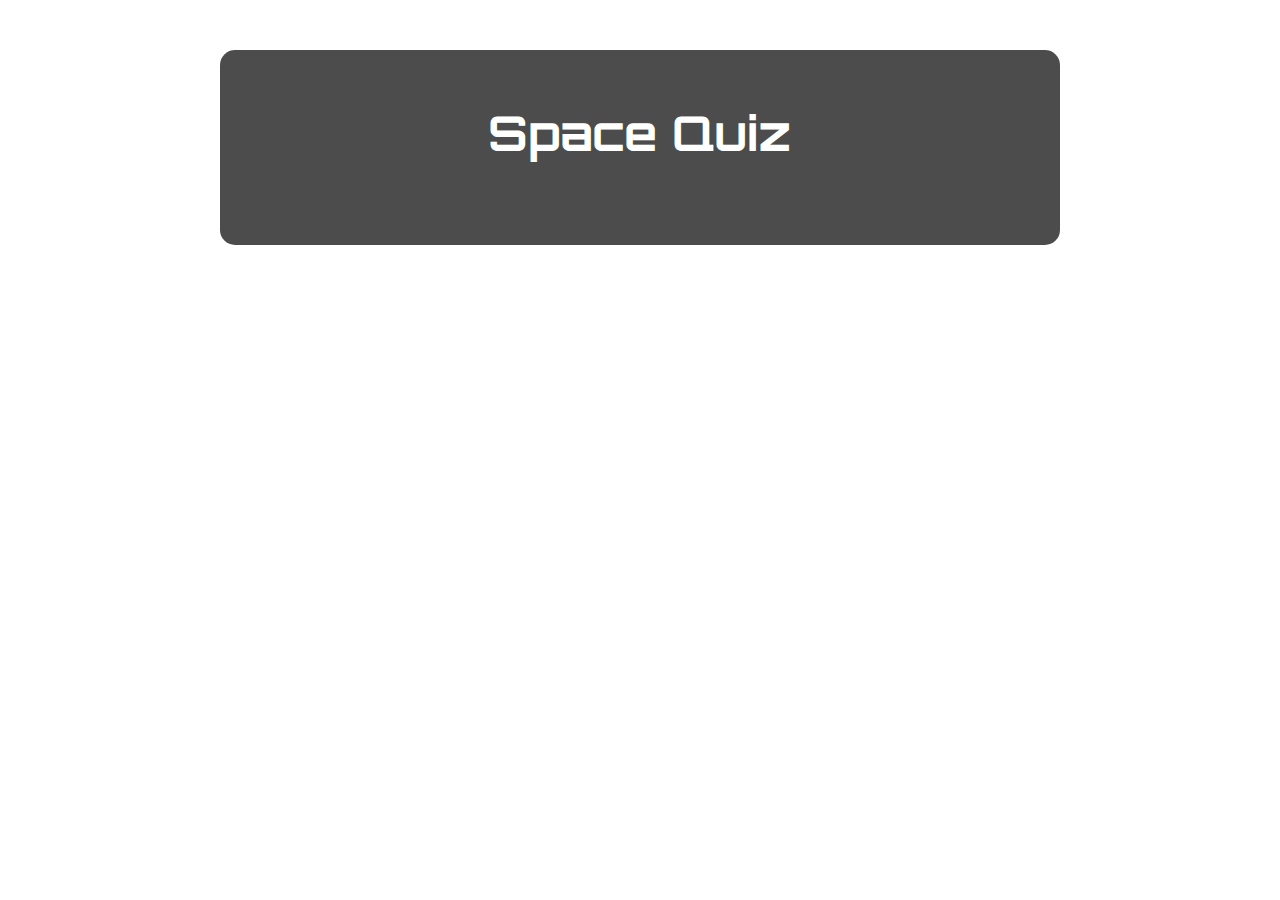
<file: New folder/index.html>
<!DOCTYPE html>
<html lang="en">
<head>
    <meta charset="UTF-8">
    <meta name="viewport" content="width=device-width, initial-scale=1.0">
    <title>Space Quiz</title>
    <link href="https://fonts.googleapis.com/css2?family=Orbitron:wght@400;700&display=swap" rel="stylesheet">
    <style>
        body {
            margin: 0;
            font-family: 'Orbitron', sans-serif;
            background-image: url('https://www.nasa.gov/sites/default/files/thumbnails/image/pia24587.jpg'); /* High-res space background */
            background-size: cover;
            color: white;
            text-align: center;
        }
        .container {
            max-width: 800px;
            margin: 50px auto;
            padding: 20px;
            background: rgba(0, 0, 0, 0.7);
            border-radius: 15px;
        }
        h1 {
            font-size: 3rem;
        }
        .question {
            font-size: 1.5rem;
            margin: 20px 0;
        }
        .options {
            display: flex;
            flex-direction: column;
            gap: 10px;
        }
        .option-btn {
            padding: 15px;
            background: #007bff;
            border: none;
            border-radius: 5px;
            font-size: 1.2rem;
            color: white;
            cursor: pointer;
            transition: background 0.3s;
        }
        .option-btn:hover {
            background: #0056b3;
        }
        #next-btn {
            margin-top: 20px;
            padding: 15px;
            font-size: 1.2rem;
            background: #28a745;
            color: white;
            border: none;
            border-radius: 5px;
            cursor: pointer;
            display: none;
        }
        #score {
            font-size: 1.8rem;
            margin-top: 30px;
        }
    </style>
</head>
<body>

<div class="container">
    <h1>Space Quiz</h1>
    <div id="quiz-container">
        <div id="question" class="question"></div>
        <div id="options" class="options"></div>
        <button id="next-btn" onclick="nextQuestion()">Next Question</button>
    </div>
    <div id="score"></div>
</div>

<script>
    let currentQuestionIndex = 0;
    let score = 0;
    let questions = [];

    async function fetchQuestions() {
        const response = await fetch('http://127.0.0.1:8000/questions');
        questions = await response.json();
        loadQuestion();
    }

    function loadQuestion() {
        document.getElementById('next-btn').style.display = 'none';
        const questionData = questions[currentQuestionIndex];
        document.getElementById('question').textContent = questionData.question;
        const optionsDiv = document.getElementById('options');
        optionsDiv.innerHTML = ''; // Clear previous options

        questionData.options.forEach(option => {
            const button = document.createElement('button');
            button.classList.add('option-btn');
            button.textContent = option;
            button.onclick = () => selectOption(option);
            optionsDiv.appendChild(button);
        });
    }

    function selectOption(selectedOption) {
        const correctAnswer = questions[currentQuestionIndex].answer;
        if (selectedOption === correctAnswer) {
            score++;
        }
        document.getElementById('next-btn').style.display = 'block';
    }

    function nextQuestion() {
        currentQuestionIndex++;
        if (currentQuestionIndex < questions.length) {
            loadQuestion();
        } else {
            showScore();
        }
    }

    function showScore() {
        document.getElementById('quiz-container').style.display = 'none';
        document.getElementById('score').textContent = `Your final score is ${score}/${questions.length}`;
    }

    // Fetch and load questions when the page loads
    fetchQuestions();
</script>

</body>
</html>
</file>
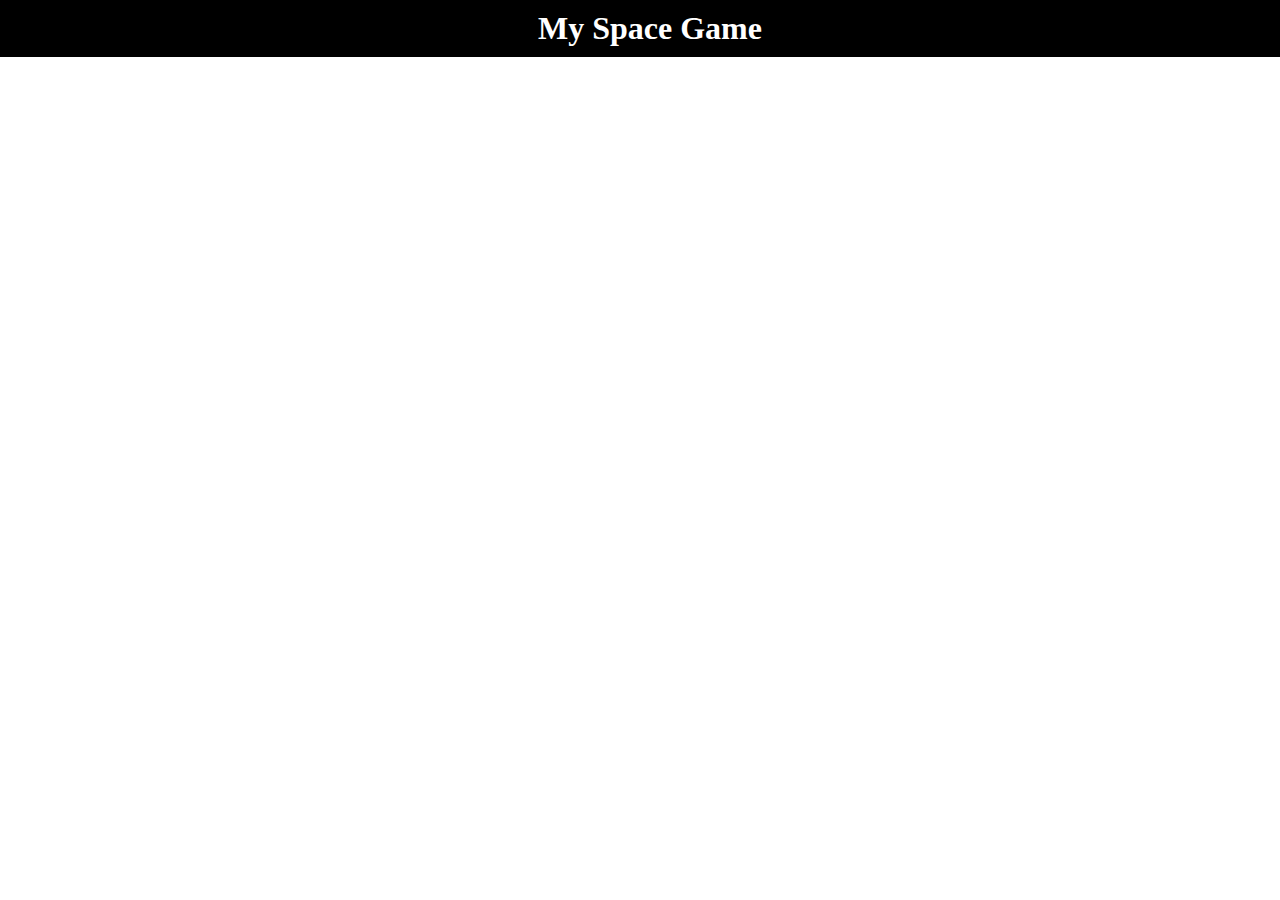
<file: templates/game1.html>
<!DOCTYPE html>
<html lang="en">
<head>
    <meta charset="UTF-8">
    <meta name="viewport" content="width=device-width, initial-scale=1.0">
    <title>My Game</title>
    <style>
        /* Ensure no space around the iframe */
        html, body {
            margin: 0;
            padding: 0;
            height: 100%;
            width: 100%;
        }

        /* Center the game title and make it bold */
        h1 {
            position: absolute;
            top: 0;
            width: 100%;
            text-align: center;
            color: white;
            background-color: black;
            padding: 10px;
            font-size: 2em;
            z-index: 10;
            margin: 0;
        }

        /* Make iframe full screen */
        iframe {
            position: absolute;
            top: 0;
            left: 0;
            width: 100vw;
            height: 100vh;
            border: none;
        }
    </style>
</head>
<body>
    <h1>My Space Game</h1>
    <iframe
        allow="fullscreen; autoplay; encrypted-media" 
        src="https://games.construct.net/24605/latest" 
        allowfullscreen="true" 
        msallowfullscreen="true" 
        mozallowfullscreen="true" 
        webkitallowfullscreen="true" 
        allowpaymentrequest="false" 
        referrerpolicy="unsafe-url" 
        sandbox="allow-same-origin allow-forms allow-scripts allow-pointer-lock allow-orientation-lock allow-popups" 
        scrolling="no">
    </iframe>
</body>
</html>
</file>
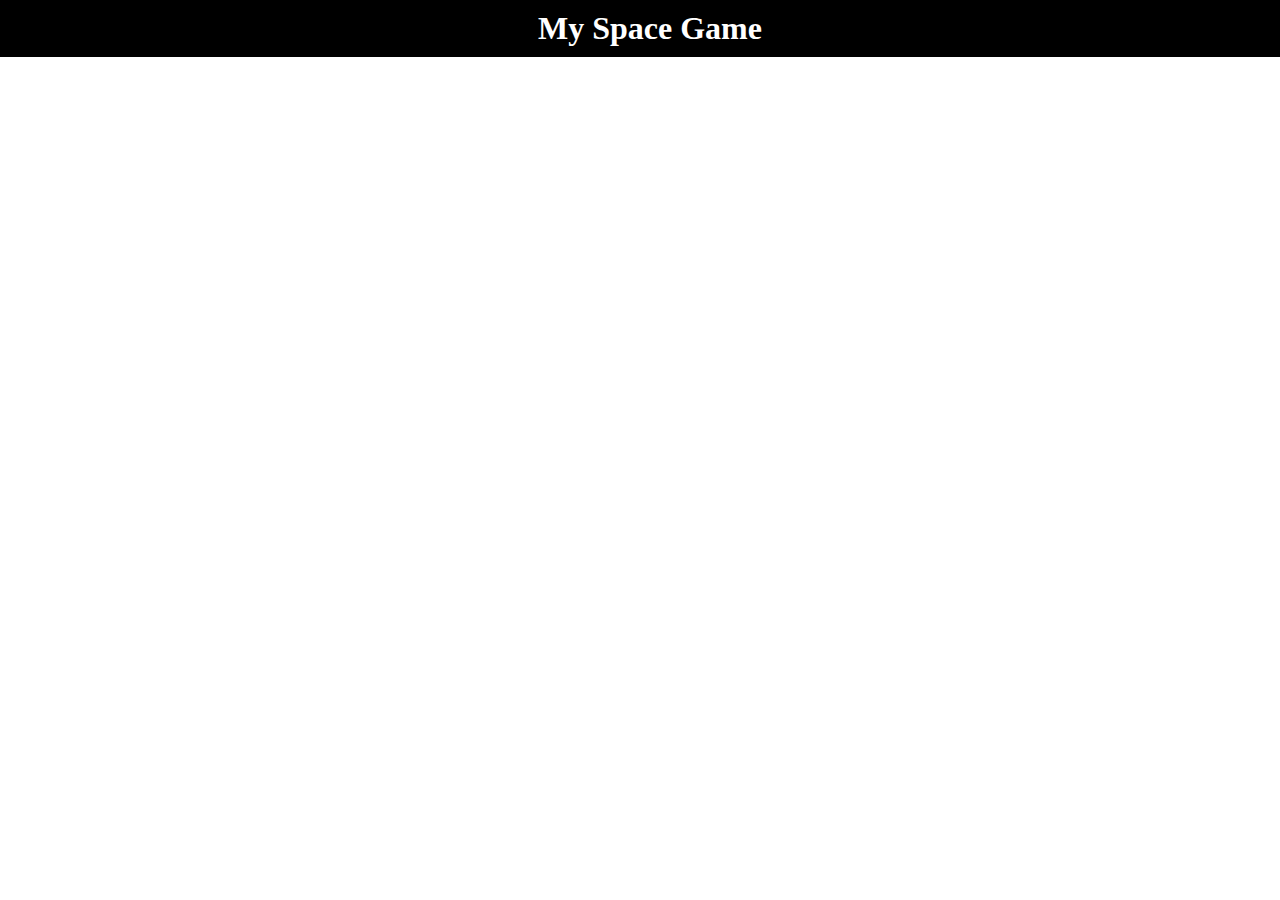
<file: templates/game2.html>
<!DOCTYPE html>
<html lang="en">
<head>
    <meta charset="UTF-8">
    <meta name="viewport" content="width=device-width, initial-scale=1.0">
    <title>My Game</title>
    <style>
        /* Ensure no space around the iframe */
        html, body {
            margin: 0;
            padding: 0;
            height: 100%;
            width: 100%;
        }

        /* Center the game title and make it bold */
        h1 {
            position: absolute;
            top: 0;
            width: 100%;
            text-align: center;
            color: white;
            background-color: black;
            padding: 10px;
            font-size: 2em;
            z-index: 10;
            margin: 0;
        }

        /* Make iframe full screen */
        iframe {
            position: absolute;
            top: 0;
            left: 0;
            width: 100vw;
            height: 100vh;
            border: none;
        }
    </style>
</head>
<body>
    <h1>My Space Game</h1>
    <iframe
        allow="fullscreen; autoplay; encrypted-media" 
        src="https://lisahackett97.github.io/fun-space-quiz/" 
        allowfullscreen="true" 
        msallowfullscreen="true" 
        mozallowfullscreen="true" 
        webkitallowfullscreen="true" 
        allowpaymentrequest="false" 
        referrerpolicy="unsafe-url" 
        sandbox="allow-same-origin allow-forms allow-scripts allow-pointer-lock allow-orientation-lock allow-popups" 
        scrolling="no">
    </iframe>
</body>
</html>
</file>
